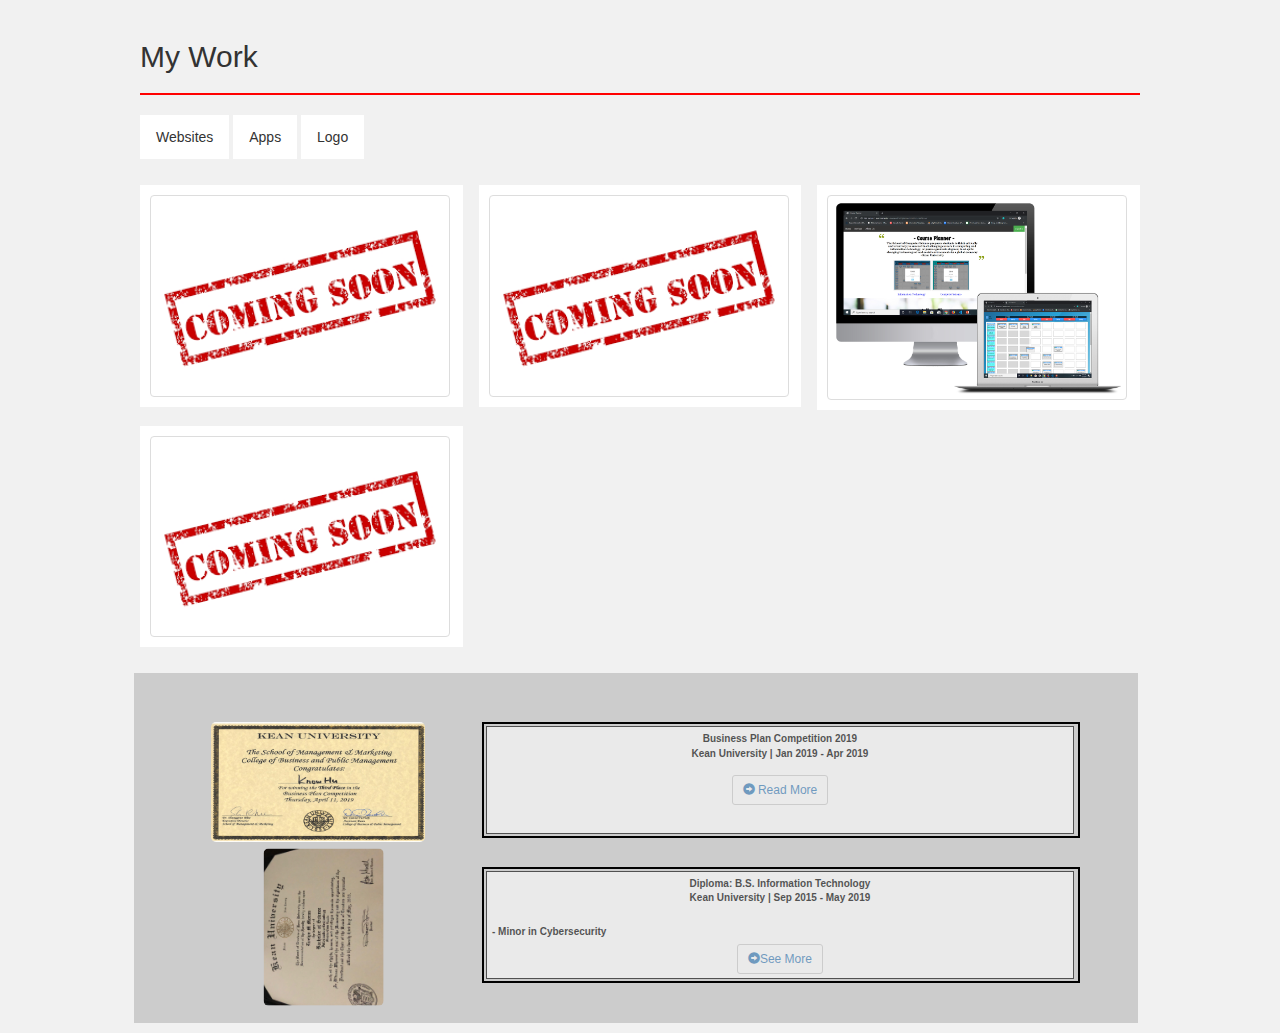
<file: indexProjects.html>
<!DOCTYPE html>
<html>
<head>
<meta name="viewport" content="width=device-width, initial-scale=1">
<link rel="stylesheet" href="https://maxcdn.bootstrapcdn.com/bootstrap/3.3.7/css/bootstrap.min.css">
<style>
* {
  box-sizing: border-box;
}

body {
  background-color: #f1f1f1;
  padding: 20px;
  font-family: Arial;
}

/* Center website */
.main {
  max-width: 1000px;
  margin: auto;
}

h1 {
  font-size: 50px;
  word-break: break-all;
}

.main hr {
  border-top: 2px red solid;

}

.row {
  margin: 10px -16px;
}

/* Add padding BETWEEN each column */
.row,
.row > .column {
  padding: 8px;
}

/* Create three equal columns that floats next to each other */
.column {
  float: left;
  width: 33.33%;
  display: none; /* Hide all elements by default */
}

/* Clear floats after rows */ 
.row:after {
  content: "";
  display: table;
  clear: both;
}

/* Content */
.content {
  background-color: white;
  padding: 10px;
}

/* The "show" class is added to the filtered elements */
.show {
  display: block;
}

/* Style the buttons */
.btns {
  border: none;
  outline: none;
  padding: 12px 16px;
  background-color: white;
  cursor: pointer;
}

.btns:hover {
  background-color: #ddd;
}

.btns.actives {
  background-color: #666;
  color: white;
}



.containerss {
  position: relative;
  width: 100%;
  height: 99%;
  max-width: 300px;
  border-radius: 4px;
}


.overlayss {
  position: absolute; 
  bottom: 0; 
  background: rgb(0, 0, 0);
  background: rgba(0, 0, 0, 0.5); /* Black see-through */
  color: #f1f1f1; 
  width: 100%;
  transition: .5s ease;
  opacity:0;
  color: white;
  font-size: 10px;
  padding: 10px;
  text-align: center;
  border-bottom-left-radius: 4px;
  border-bottom-right-radius: 4px;
}

.containerss:hover .overlayss {
  opacity: 1;
}

.containerss img {
  border: 1px solid #ddd;
  border-radius: 4px;
  padding: 5px;
  width: 20%;
}

.containerss img:hover {
  box-shadow: 0 0 2px 1px rgba(0, 140, 186, 0.5);
}

.overlayss a:link {
  color: white;
}

/* visited link */
.overlayss a:visited {
  color: blue;
}

/* mouse over link */
.overlayss a:hover {
  color: green;
}

/* awards */
#awards{
  width: 81%; height: 350px;
  margin-left: 9.2%;
  padding: 20px;
  margin-bottom: 10px;
  background-color: #ccc; float: left;
  text-align: center;
}

/* 100% Image Width on Smaller Screens */
@media only screen and (max-width: 600px){

  #awards{
  width: 97%; height: 300px;
  padding: 20px;
  margin-left: 1%;
  background-color: #ccc; float: left;
}

#imgB img {
  
  margin-bottom: 0px;
  margin-right: 0px;
  max-width: 120%;
  height: 120%;
  padding-left: 6%;
  padding-top: 15%;
}

div.transbox {
  margin: 2px;
  margin-right: 2px;
  width: 97%;
  height: 108px;
  background-color: #ffffff;
  border: 1px solid black;
  opacity: 0.6;
  filter: alpha(opacity=60); /* For IE8 and earlier */
}

}

#myImG {
  border-radius: 5px;
  cursor: pointer;
  transition: 0.3s;
}

#myImG2 {
  border-radius: 5px;
  cursor: pointer;
  transition: 0.3s;
}


#myImG:hover {opacity: 0.7;}
#myImG2:hover {opacity: 0.7;}
/* The Modal (background) */
.modal {
  display: none; /* Hidden by default */
  position: fixed; /* Stay in place */
  z-index: 1; /* Sit on top */
  padding-top: 100px; /* Location of the box */
  left: 0;
  top: 0;
  width: 100%; /* Full width */
  height: 100%; /* Full height */
  overflow: auto; /* Enable scroll if needed */
  background-color: rgb(70,184,242); /* Fallback color */
  background-color: rgba(0,0,0,0.7); /* Black w/ opacity */
}

/* Modal Content (image) */
.modal-content {
  margin: auto;
  display: block;
  width: 80%;
  max-width: 700px;
}

/* Caption of Modal Image */
#caption {
  margin: auto;
  display: block;
  width: 80%;
  max-width: 700px;
  text-align: center;
  color: #ccc;
  padding: 10px 0;
  height: 150px;
}

/* Add Animation */
.modal-content, #caption {  
  -webkit-animation-name: zoom;
  -webkit-animation-duration: 0.6s;
  animation-name: zoom;
  animation-duration: 0.6s;
}

@-webkit-keyframes zoom {
  from {-webkit-transform:scale(0)} 
  to {-webkit-transform:scale(1)}
}

@keyframes zoom {
  from {transform:scale(0)} 
  to {transform:scale(1)}
}

/* The Close Button */
.close {
  position: absolute;
  top: 15px;
  right: 35px;
  color: blue;
  font-size: 60px;
  font-weight: bold;
  transition: 0.3s;
}

.close:hover,
.close:focus {
  color:  #1E90FF;
  text-decoration: none;
  cursor: pointer;
}

/* 100% Image Width on Smaller Screens */
@media only screen and (max-width: 700px){
  .modal-content {
    width: 100%;
  }
  
}

.all-cont{
  width: 100%;
  height: 130px;
  float: left;
  margin-bottom: 5px;
  margin-top: 1%;
}

#imgA {
  width: 30%; height: 120px; margin-top: 2%; margin-left: 2%;
  float: left;
}

#imgB {
  width: 30%; height: 120px; margin-top: 2%; margin-left: 2%;
  float: left;

}


@media only screen and (max-width: 1600px) {
  #imgB img {
  margin-left: 4%;
  margin-bottom: 0px;
  margin-top: 0px;
  max-width:100%; height: 100%;
}

div.transbox {
  margin: 2px;
  width: 99%;
  height: 108px;
  background-color: #ffffff;
  border: 1px solid black;
  opacity: 0.6;
  filter: alpha(opacity=60); /* For IE8 and earlier */
}

}

#descB{
  width: 62%;  margin-top: 2%; margin-left: 2%;
  float: left; height: 116px; 

}

#descB p{
  font-size: 10px;
}

#descA{
  width: 62%;  margin-top: 2%; margin-left: 2%;
  float: left; height: 116px;
}

#descA p{
  font-size: 10px;
}

#textP{
  text-align: left;
}

div.background {
  background: url(http://sfwallpaper.com/images/laptop-background-photos-2.jpg) no-repeat;
  height: 116px;
  border: 2px solid black;
}


div.transbox p {
  margin: 5px;
  font-weight: bold;
  color: #000000;
  
}


</style>
</head>
<body>

<!-- MAIN (Center website) -->
<div class="main">

<h2>My Work</h2><hr>

<div id="myBtnContainer">
  <button class="btns" onclick="filterSelection('websites')"> Websites </button>
  <button class="btns" onclick="filterSelection('mobileApp')"> Apps </button>
  <button class="btns" onclick="filterSelection('graphics')"> Logo </button>
</div>

<!-- Portfolio Gallery Grid -->
<div class="row">

  <div class="column websites">
    <div class="content">
      <div class="containerss">
      <img src="Image/images.png" alt="Avatar" class="imagess" style="width:100%; height: 110%;">
      <div class="overlayss"><a href="#">Coming soon</a></div>
      </div>
    </div>
  </div>
  
   <div class="column websites">
    <div class="content">
    <div class="containerss">
      <img src="Image/images.png" alt="Avatar" class="imagess" style="width:100%; height: 110%;">
      <div class="overlayss"><a href="#">Clock-in System</a></div>
    </div>
    </div>
  </div>

  <div class="column websites">
    <div class="content">
      <div class="containerss">
      <img src="Image/devices2.png" alt="Avatar" class="imagess" style="width:100%; height: 90%;">
      <div class="overlayss"><a href="http://eve.kean.edu/~moraevel/VIP/planner.html#coursePlanner">Course Planner Proj</a></div>
    </div>
    </div>
  </div>

  <div class="column websites">
    <div class="content">
    <div class="containerss">
      <img src="Image/images.png" alt="Avatar" class="imagess" style="width:100%; height: 100%;">
      <div class="overlayss"><a href="#">Restaurant Web</a></div>
    </div>
    </div>
  </div>

  
  <!-- Mobile Apps-->
  <div class="column mobileApp">
    <div class="content">
      <div class="containerss">
      <img src="Image/devices1.png" alt="Avatar" class="imagess" style="width:100%">
      <div class="overlayss"><a href="http://eve.kean.edu/~moraevel/mobWeb/caremanager.html">HealthCare App</a></div>
    </div>
    </div>
  </div>

  <div class="column mobileApp">
    <div class="content">
    <div class="containerss">
      <img src="Image/images.png" alt="Avatar" class="imagess" style="width:100%">
      <div class="overlayss"><a href="#">Faculty Web</a></div>
    </div>
    </div>
  </div>

 
<!-- Graphic design, logos -->
  <div class="column graphics">
    <div class="content">
    <div class="containerss">
      <img src="Image/images.png" alt="Avatar" class="imagess" style="width:100%">
      <div class="overlayss"><a href="#">LOGO</a></div>
    </div>
    </div>
  </div>

  <div class="column graphics">
    <div class="content">
    <div class="containerss">
      <img src="Image/images.png" alt="Avatar" class="imagess" style="width:100%">
      <div class="overlayss"><a href="#">Coming soon</a></div>
    </div>
    </div>
  </div>
<!-- END GRID -->
</div>

<!-- END MAIN -->
</div>

<script>
filterSelection("websites")
function filterSelection(c) {
  var x, i;
  x = document.getElementsByClassName("column");
  if (c == "all") c = "";
  for (i = 0; i < x.length; i++) {
    w3RemoveClass(x[i], "show");
    if (x[i].className.indexOf(c) > -1) w3AddClass(x[i], "show");
  }
}

function w3AddClass(element, name) {
  var i, arr1, arr2;
  arr1 = element.className.split(" ");
  arr2 = name.split(" ");
  for (i = 0; i < arr2.length; i++) {
    if (arr1.indexOf(arr2[i]) == -1) {element.className += " " + arr2[i];}
  }
}

function w3RemoveClass(element, name) {
  var i, arr1, arr2;
  arr1 = element.className.split(" ");
  arr2 = name.split(" ");
  for (i = 0; i < arr2.length; i++) {
    while (arr1.indexOf(arr2[i]) > -1) {
      arr1.splice(arr1.indexOf(arr2[i]), 1);     
    }
  }
  element.className = arr1.join(" ");
}


// Add active class to the current button (highlight it)
var btnContainer = document.getElementById("myBtnContainer");
var btns = btnContainer.getElementsByClassName("btns");
for (var i = 0; i < btns.length; i++) {
  btns[i].addEventListener("click", function(){
    var current = document.getElementsByClassName("actives");
    current[0].className = current[0].className.replace(" actives", "");
    this.className += " actives";
  });
}
</script>

<article id="awards">

      <div class="all-cont">  
      <div id="imgA">
      <img id="myImG" src="Image/awardPic.jpg" alt="Kean University <br> Business Plan Competition 2019" style="max-width:100%; height: 100%;">
      </div>

    <div id="descA">
    <div class="background">
      <div class="transbox">
        <p>
        <b> Business Plan Competition 2019</b><br>
        Kean University | Jan 2019 - Apr 2019 <br><br> 
        
            <button type="button" class="btn btn-default btn-sm">
              <a href="http://www.cougarsbyte.com/article/2019/04/kean-universitys-business-plan-competition-finals" target="_blank"><span class="glyphicon glyphicon-circle-arrow-right"></span> Read More</a>
            </button>
         </p>

            </p>
            </p>
          </div>
        </div>
      </div>
    </div>

     <div class="all-cont">
      <div id="imgB">
        <img id="myImG2" src="Image/diploma.JPG" alt="Kean University <br> IT Diploma" style="transform: rotate(-90deg); ">
        </div>

      <div id="descB">
      <div class="background">
        <div class="transbox">
          <p>
          <b> Diploma: B.S. Information Technology </b><br>
          Kean University | Sep 2015 - May 2019 <br><br> 
          <p id="textP"> - Minor in Cybersecurity <br>
          <p>
              <button type="button" class="btn btn-default btn-sm">
                <a href="https://www.facebook.com/photo.php?fbid=4412201495473473&set=a.198537773506554&type=3&theater" target="_blank"><span class="glyphicon glyphicon-circle-arrow-right"></span>See More</a>
              </button>
           </p>

              </p>
              </p>
            </div>
          </div>
        </div>


      </div>

      <!-- The Modal -->
    <div id="myModal" class="modal">
      <span class="close">&times;</span>
      <img class="modal-content" id="img01">
      <div id="caption"></div>
    </div>

    <div id="myModal2" class="modal">
      <span class="close">&times;</span>
      <img class="modal-content" id="img02" style="transform: rotate(-90deg);">
      <div id="caption2"></div>
    </div>

    </article>


    <!-- END of the way for Awards section -->
  </section>

</div>

<script type="text/javascript">
  // Get the modal for multiple imgs



  // Get the modal
var modal = document.getElementById("myModal");

// Get the image and insert it inside the modal - use its "alt" text as a caption
var img = document.getElementById("myImG");
var modalImg = document.getElementById("img01");
var captionText = document.getElementById("caption");
img.onclick = function(){
  modal.style.display = "block";
  modalImg.src = this.src;
  captionText.innerHTML = this.alt;
}

// Get the <span> element that closes the modal
var span = document.getElementsByClassName("close")[0];

// When the user clicks on <span> (x), close the modal
span.onclick = function() { 
  modal.style.display = "none";
}

  // Get the modal
  var modal2 = document.getElementById("myModal2");

var img2 = document.getElementById("myImG2");
var modalImg2 = document.getElementById("img02");
var captionText2 = document.getElementById("caption2");
img2.onclick = function(){
  modal2.style.display = "block";
  modalImg2.src = this.src;
  captionText2.innerHTML = this.alt;
}

var span2 = document.getElementsByClassName("close")[0];

// When the user clicks on <span> (x), close the modal
span.onclick = function() { 
  modal.style.display = "none";
}


</script>


</body>
</html>
</file>
